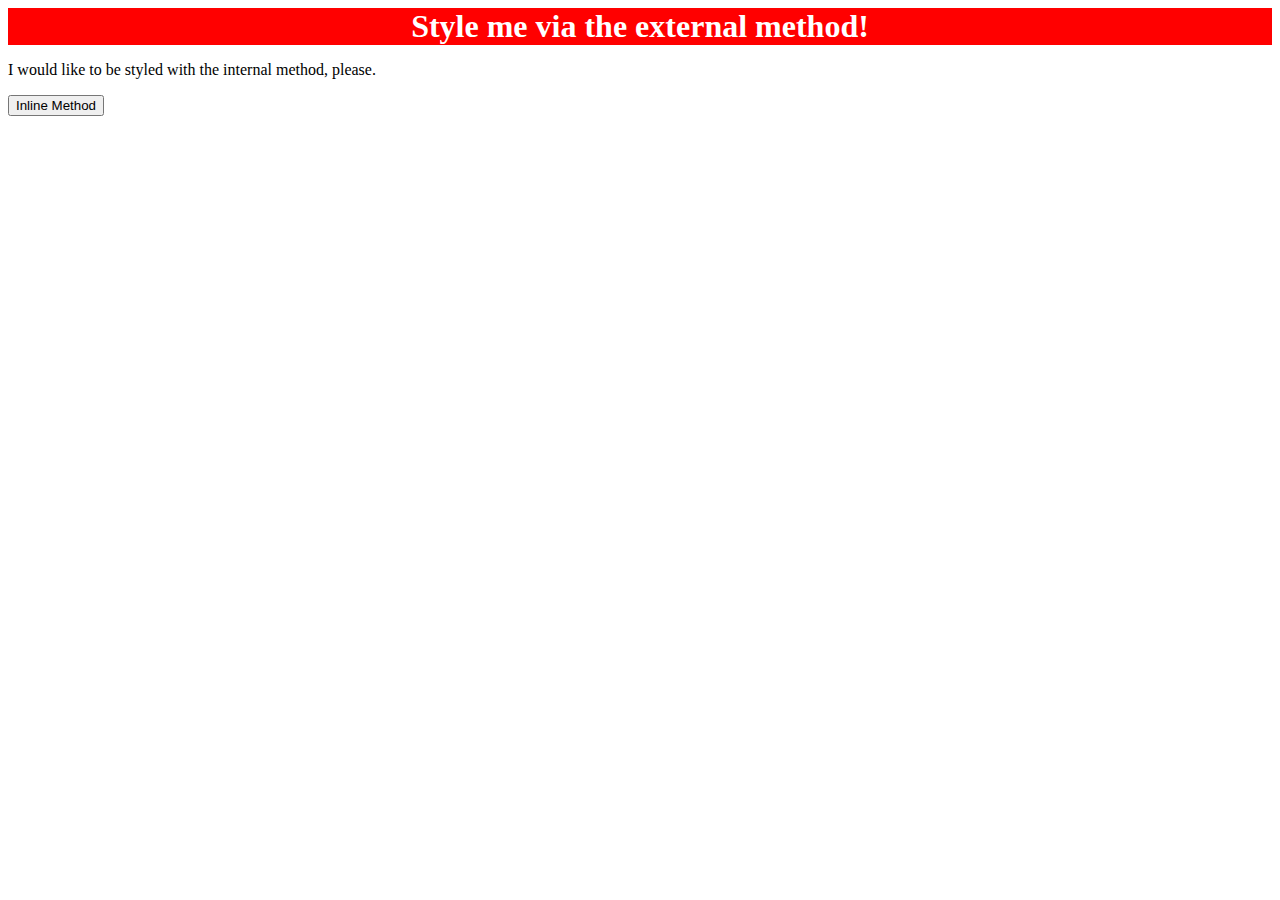
<file: foundations/01-css-methods/index.html>
<!DOCTYPE html>
<html lang="en">
  <head>
    <meta charset="UTF-8">
    <meta http-equiv="X-UA-Compatible" content="IE=edge">
    <meta name="viewport" content="width=device-width, initial-scale=1.0">
    <link rel="stylesheet" href="styles.css" />
    <title>Methods for Adding CSS</title>
    </style>
  </head>
  <body>
    <div>Style me via the external method!</div>
    <p>I would like to be styled with the internal method, please.</p>
    <button>Inline Method</button>
  </body>
</html>
</file>
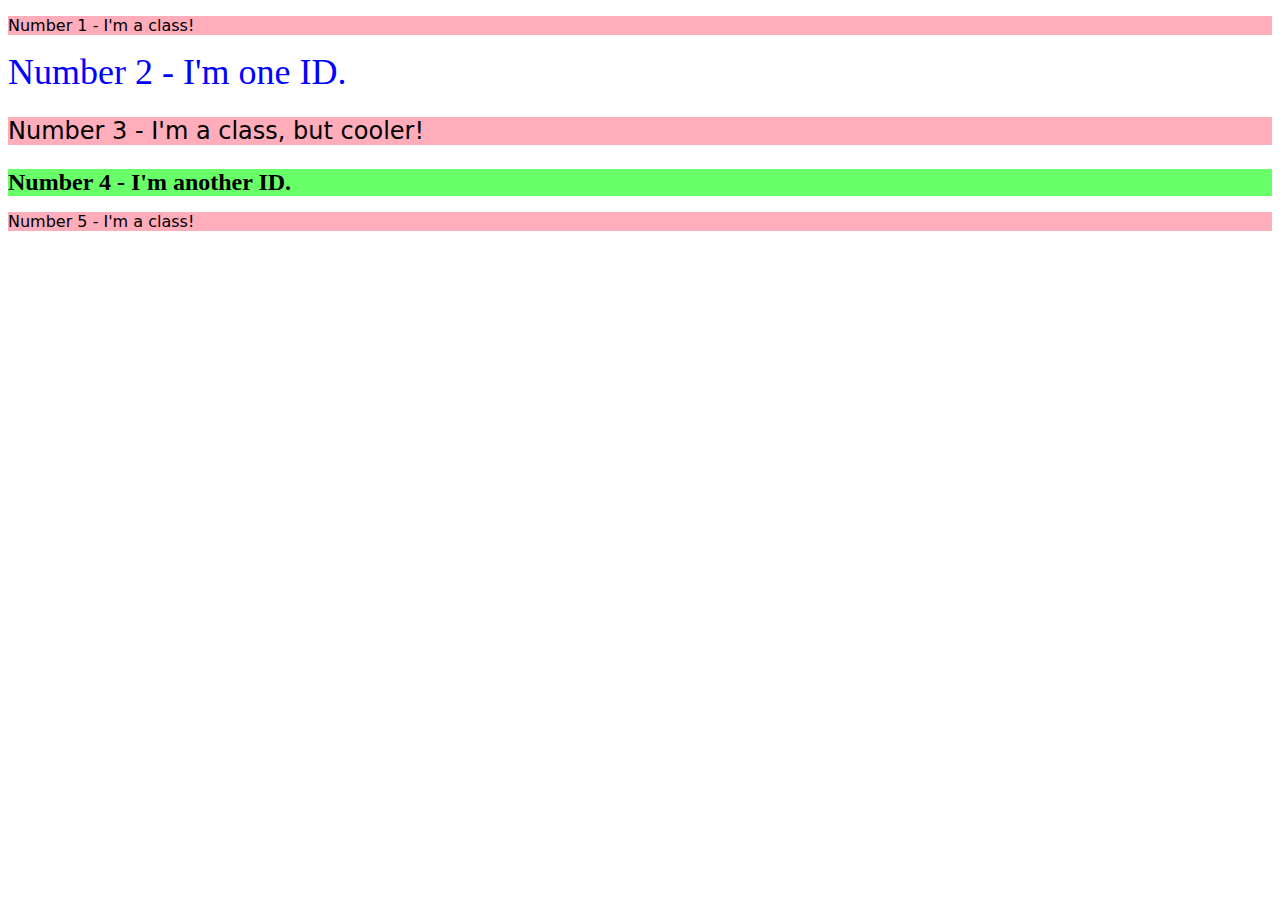
<file: foundations/02-class-id-selectors/index.html>
<!DOCTYPE html>
<html lang="en">
  <head>
    <meta charset="UTF-8">
    <meta http-equiv="X-UA-Compatible" content="IE=edge">
    <meta name="viewport" content="width=device-width, initial-scale=1.0">
    <title>Class and ID Selectors</title>
    <link rel="stylesheet" href="style.css">
  </head>
  <body>
    <p class="odd">Number 1 - I'm a class!</p>
    <div id="second">Number 2 - I'm one ID.</div>
    <p class="odd adjust-font-size">Number 3 - I'm a class, but cooler!</p>
    <div id="fourth" class="adjust-font-size">Number 4 - I'm another ID.</div>
    <p class="odd">Number 5 - I'm a class!</p>
  </body>
</html>
</file>
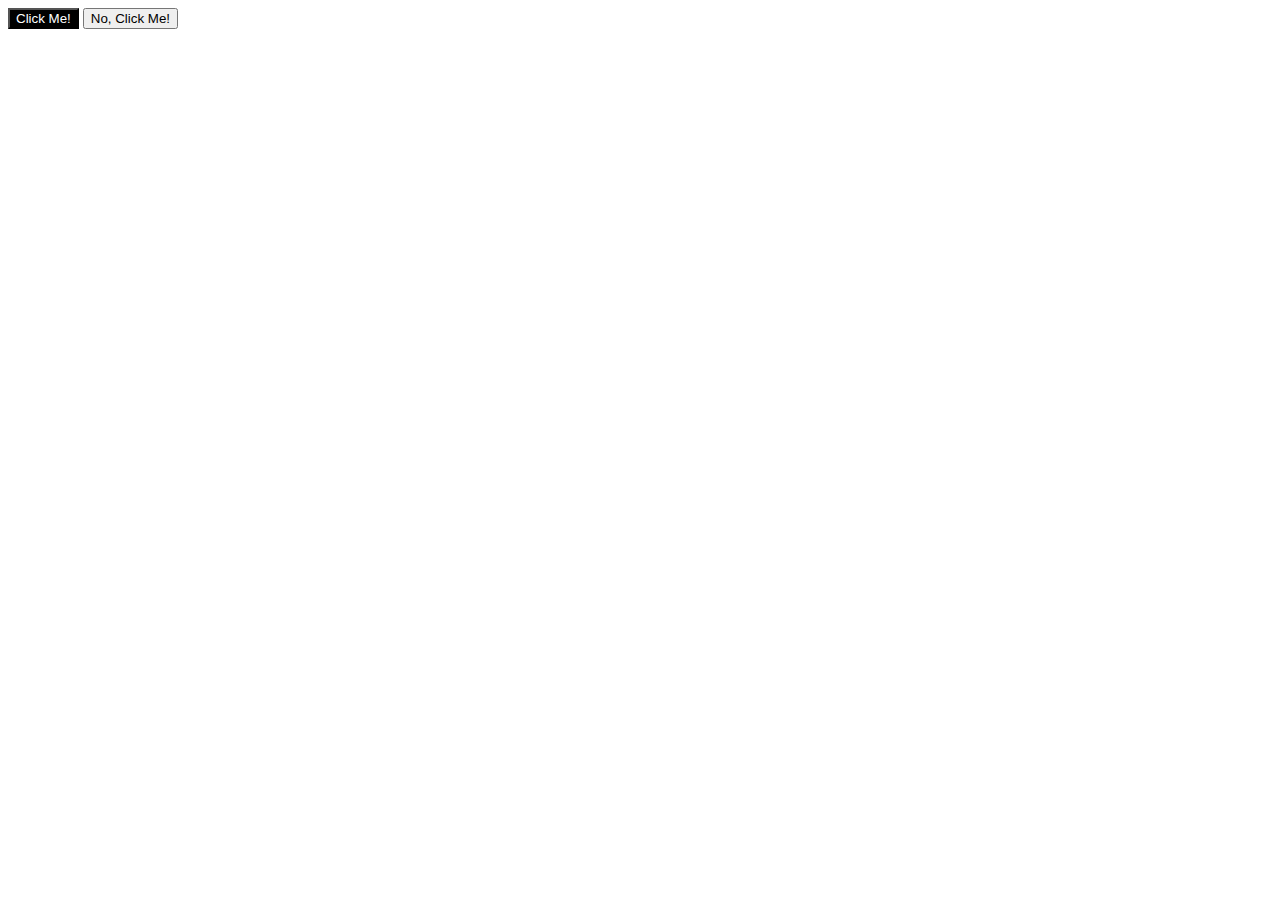
<file: foundations/03-grouping-selectors/index.html>
<!DOCTYPE html>
<html lang="en">
  <head>
    <meta charset="UTF-8">
    <meta http-equiv="X-UA-Compatible" content="IE=edge">
    <meta name="viewport" content="width=device-width, initial-scale=1.0">
    <title>Grouping Selectors</title>
    <link rel="stylesheet" href="style.css">
  </head>
  <body>
    <button class="click_me">Click Me!</button>
    <button class="no_click_me">No, Click Me!</button>
  </body>
</html>
</file>
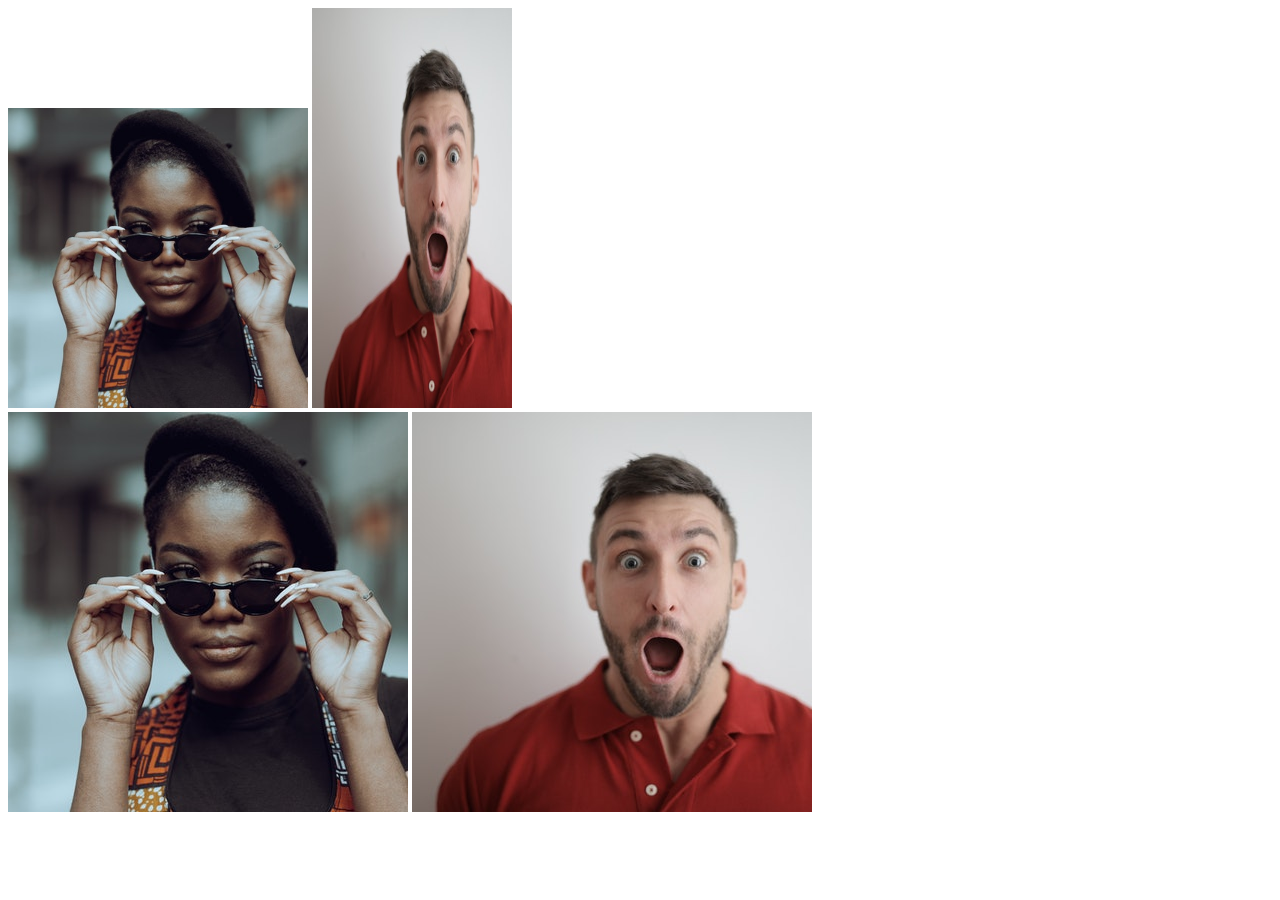
<file: foundations/04-chaining-selectors/index.html>
<!DOCTYPE html>
<html lang="en">
  <head>
    <meta charset="UTF-8">
    <meta http-equiv="X-UA-Compatible" content="IE=edge">
    <meta name="viewport" content="width=device-width, initial-scale=1.0">
    <title>Chaining Selectors</title>
    <link rel="stylesheet" href="style.css">
  </head>
  <body>
    <!-- Check image source path. Review Foundations lesson - Links and Images -->
    <!-- Use the classes BELOW this line -->
    <div>
      <img class="avatar proportioned" src="images/pexels-katho-mutodo-8434791.jpg" alt="Woman with glasses">
      <img class="avatar distorted" src="images/pexels-andrea-piacquadio-3777931.jpg" alt="Man with surprised expression">
    </div>
    <!-- Use the classes ABOVE this line -->
    <div>
      <img class="original proportioned" src="images/pexels-katho-mutodo-8434791.jpg" alt="Woman with glasses">
      <img class="original distorted" src="images/pexels-andrea-piacquadio-3777931.jpg" alt="Man with surprised expression">
    </div>
  </body>
</html>
</file>
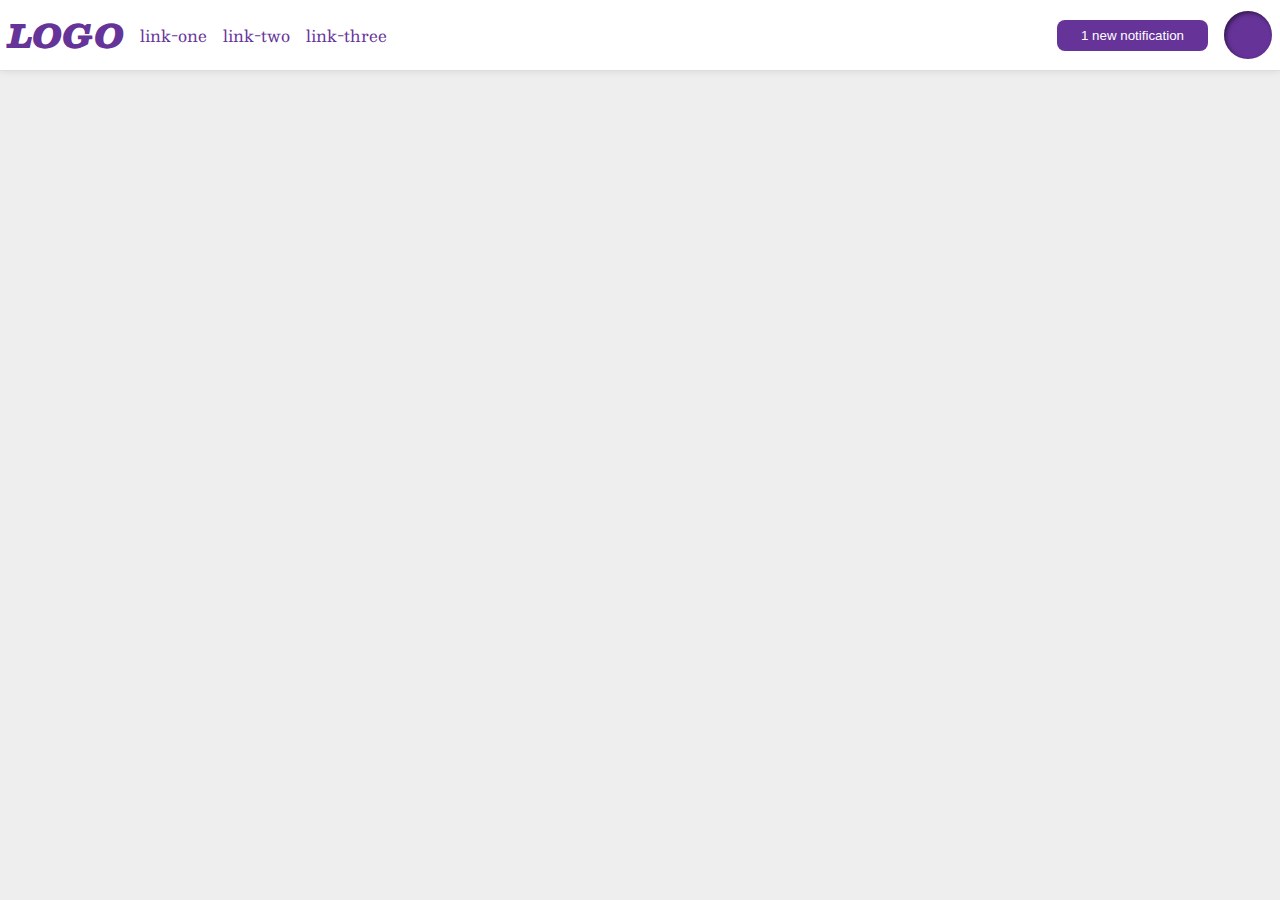
<file: foundations/flex/03-flex-header-2/index.html>
<!DOCTYPE html>
<html lang="en">
  <head>
    <meta charset="UTF-8">
    <meta http-equiv="X-UA-Compatible" content="IE=edge">
    <meta name="viewport" content="width=device-width, initial-scale=1.0">
    <title>Flex Header 2</title>
    <link rel="stylesheet" href="style.css">
  </head>
  <body>
    <div class="header">
      <div class="logo-links">
        <div class="logo">
          LOGO
        </div>
        <ul class="links">
          <li><a href="https://google.com">link-one</a></li>
          <li><a href="https://google.com">link-two</a></li>
          <li><a href="https://google.com">link-three</a></li>
        </ul>
      </div>
      <div class="notifications-profile-image">
        <button class="notifications">
        1 new notification
        </button>
        <div class="profile-image"></div>
      </div>
    </div>
  </body>
</html>
</file>
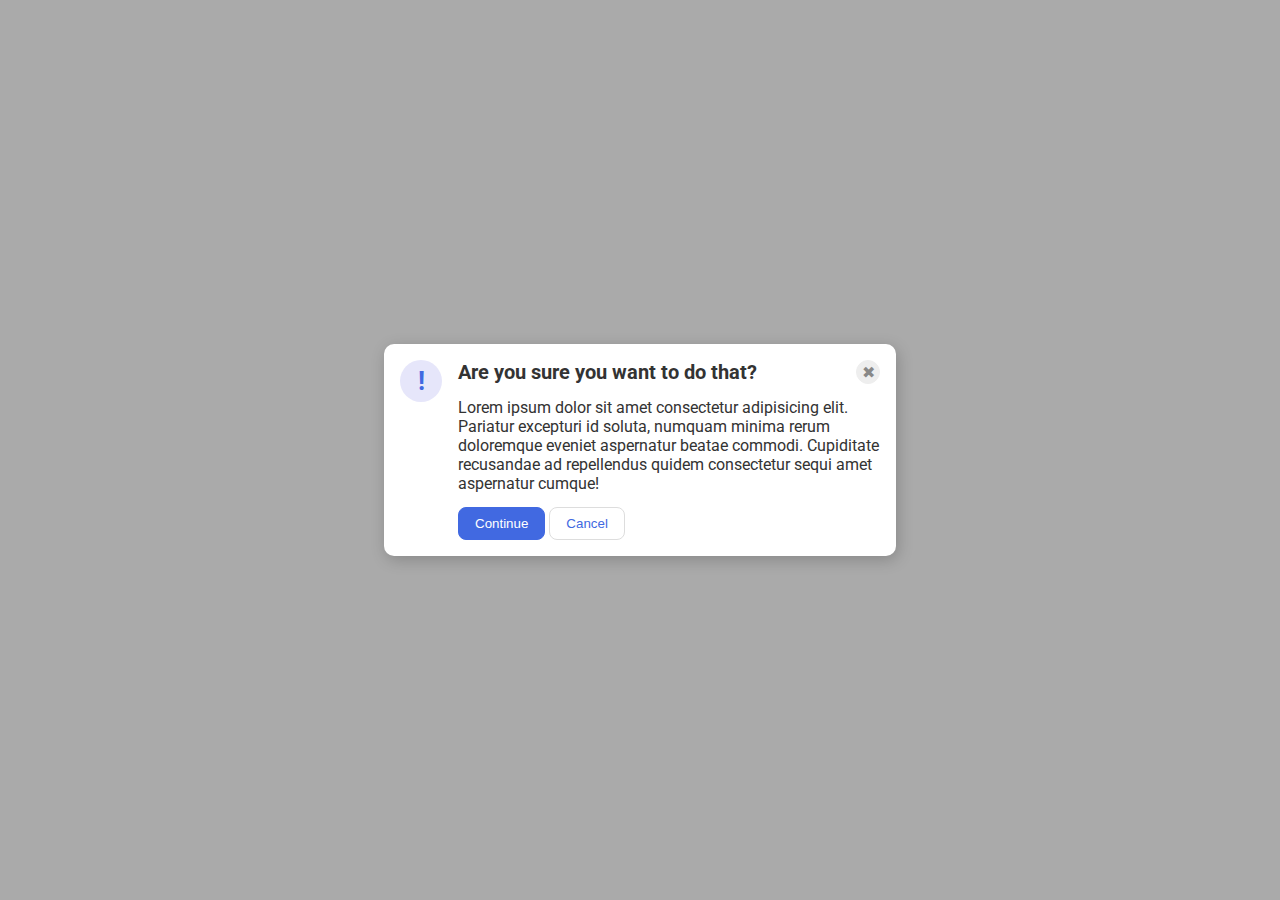
<file: foundations/flex/05-flex-modal/index.html>
<!DOCTYPE html>
<html lang="en">
  <head>
    <meta charset="UTF-8">
    <meta http-equiv="X-UA-Compatible" content="IE=edge">
    <meta name="viewport" content="width=device-width, initial-scale=1.0">
    <link rel="stylesheet" href="style.css">
    <title>Modal</title>
  </head>
  <body>
    <div class="modal">
      <div class="icon">!</div>
      <div class="right-container">
        <div class="header-close-button-container">
          <div class="header">Are you sure you want to do that?</div>
          <button class="close-button">✖</button>
        </div>
        <div class="text">Lorem ipsum dolor sit amet consectetur adipisicing elit. Pariatur excepturi id soluta, numquam minima rerum doloremque eveniet aspernatur beatae commodi. Cupiditate recusandae ad repellendus quidem consectetur sequi amet aspernatur cumque!</div>
        <div class="button-container">
          <button class="continue">Continue</button>
          <button class="cancel">Cancel</button>
        </div>
      </div>
    </div>
  </body>
</html>
</file>
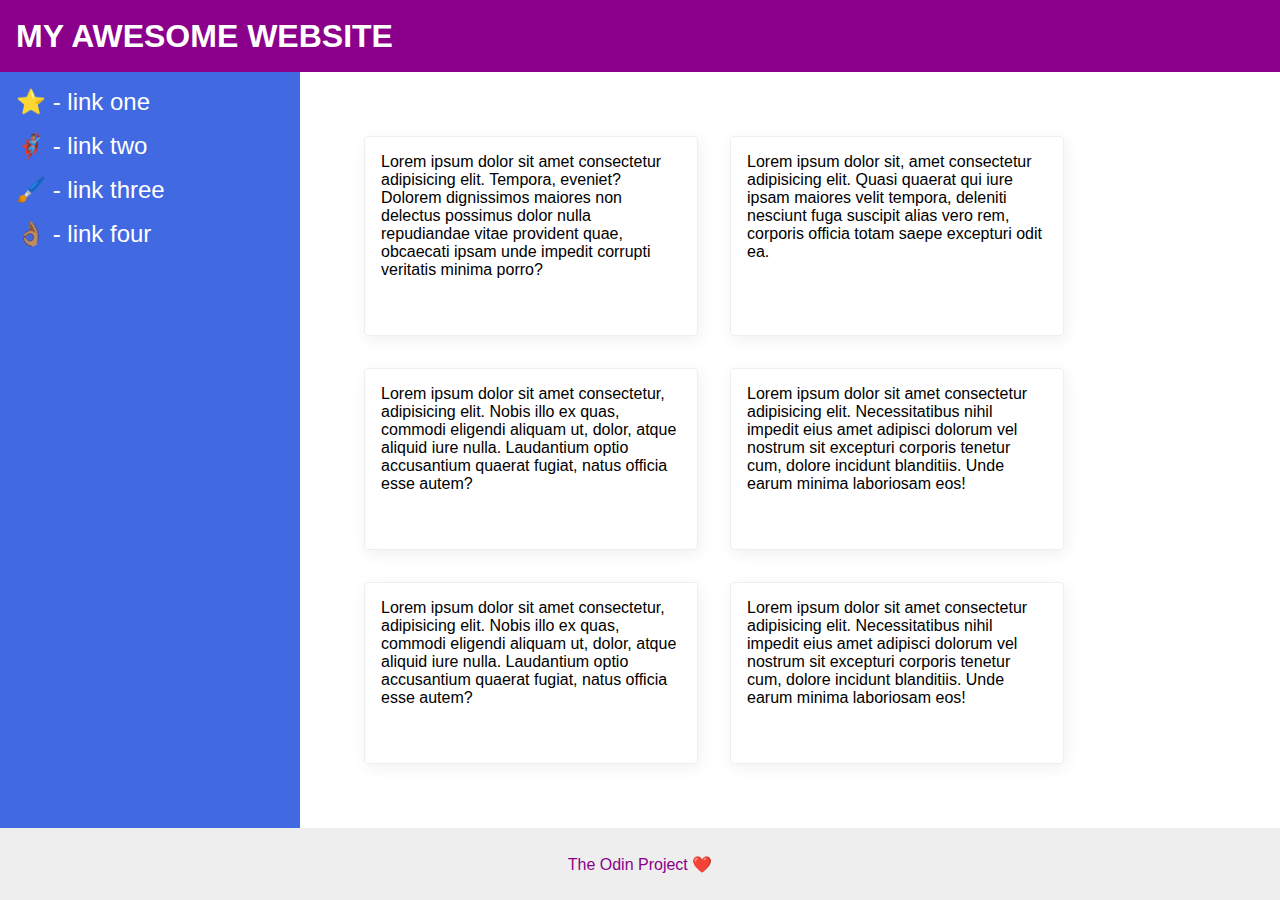
<file: foundations/flex/07-flex-layout-2/index.html>
<!DOCTYPE html>
<html lang="en">
  <head>
    <meta charset="UTF-8">
    <meta http-equiv="X-UA-Compatible" content="IE=edge">
    <meta name="viewport" content="width=device-width, initial-scale=1.0">
    <title>The Holy Grail</title>
    <link rel="stylesheet" href="style.css">
  </head>
  <body>
    <div class="header">
      MY AWESOME WEBSITE
    </div>
    
    <div class="middle-container">
      <div class="sidebar">
        <ul>
          <li><a href="#">⭐ - link one</a></li>
          <li><a href="#">🦸🏽‍♂️ - link two</a></li>
          <li><a href="#">🖌️ - link three</a></li>
          <li><a href="#">👌🏽 - link four</a></li>
        </ul>
      </div>

      <div class="content">
        <div class="card">Lorem ipsum dolor sit amet consectetur adipisicing elit. Tempora, eveniet? Dolorem dignissimos maiores non delectus possimus dolor nulla repudiandae vitae provident quae, obcaecati ipsam unde impedit corrupti veritatis minima porro?</div>
        <div class="card">Lorem ipsum dolor sit, amet consectetur adipisicing elit. Quasi quaerat qui iure ipsam maiores velit tempora, deleniti nesciunt fuga suscipit alias vero rem, corporis officia totam saepe excepturi odit ea.</div>
        <div class="card">Lorem ipsum dolor sit amet consectetur, adipisicing elit. Nobis illo ex quas, commodi eligendi aliquam ut, dolor, atque aliquid iure nulla. Laudantium optio accusantium quaerat fugiat, natus officia esse autem?</div>
        <div class="card">Lorem ipsum dolor sit amet consectetur adipisicing elit. Necessitatibus nihil impedit eius amet adipisci dolorum vel nostrum sit excepturi corporis tenetur cum, dolore incidunt blanditiis. Unde earum minima laboriosam eos!</div>
        <div class="card">Lorem ipsum dolor sit amet consectetur, adipisicing elit. Nobis illo ex quas, commodi eligendi aliquam ut, dolor, atque aliquid iure nulla. Laudantium optio accusantium quaerat fugiat, natus officia esse autem?</div>
        <div class="card">Lorem ipsum dolor sit amet consectetur adipisicing elit. Necessitatibus nihil impedit eius amet adipisci dolorum vel nostrum sit excepturi corporis tenetur cum, dolore incidunt blanditiis. Unde earum minima laboriosam eos!</div>
      </div>
    </div>

    <div class="footer">
      The Odin Project ❤️
    </div>
  </body>
</html>
</file>
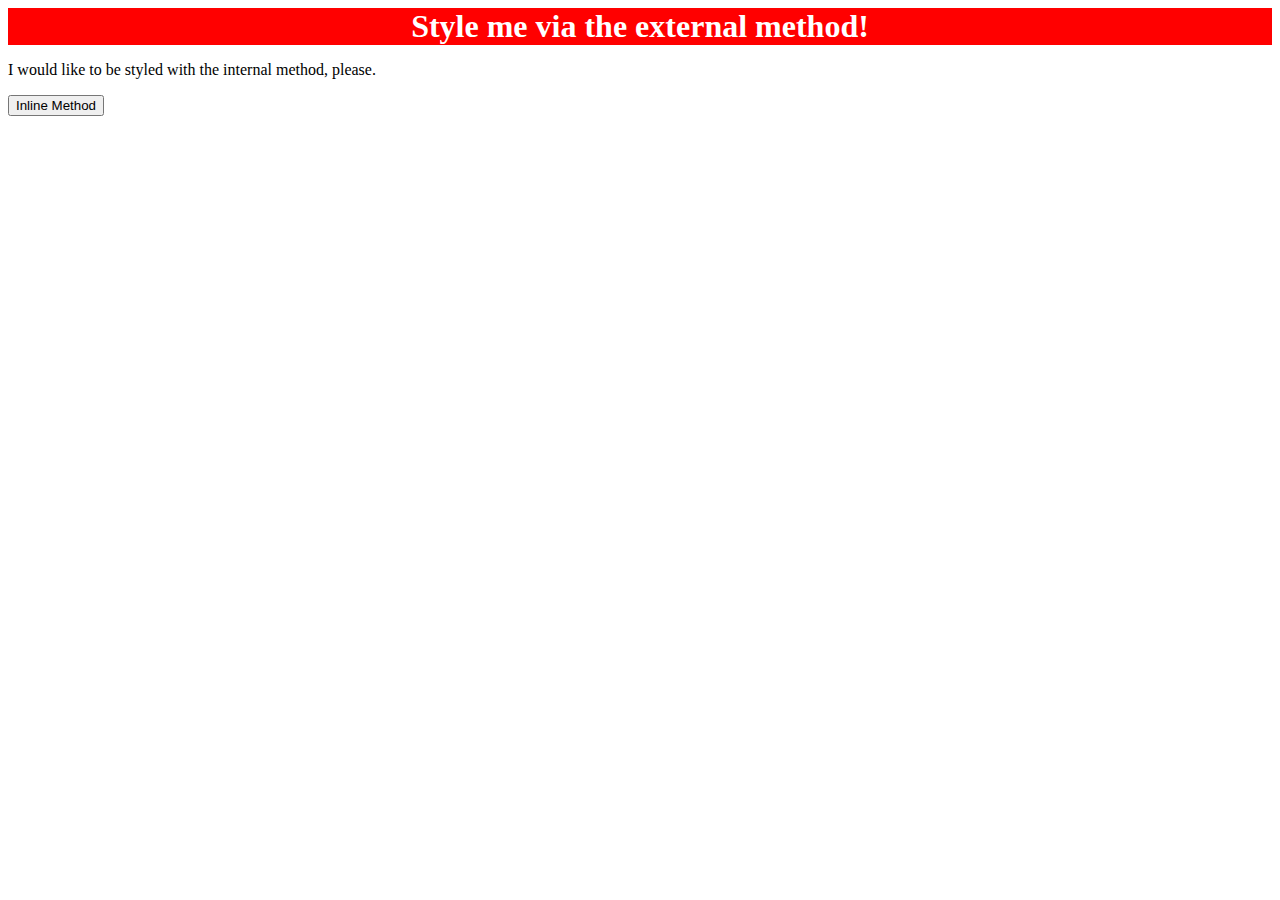
<file: foundations/intro-to-css/01-css-methods/index.html>
<!DOCTYPE html>
<html lang="en">
  <head>
    <meta charset="UTF-8">
    <meta http-equiv="X-UA-Compatible" content="IE=edge">
    <meta name="viewport" content="width=device-width, initial-scale=1.0">
    <link rel="stylesheet" href="style.css">
    <title>Methods for Adding CSS</title>
  </head>
  <body>
    <div>Style me via the external method!</div>
    <p>I would like to be styled with the internal method, please.</p>
    <button>Inline Method</button>
  </body>
</html>
</file>
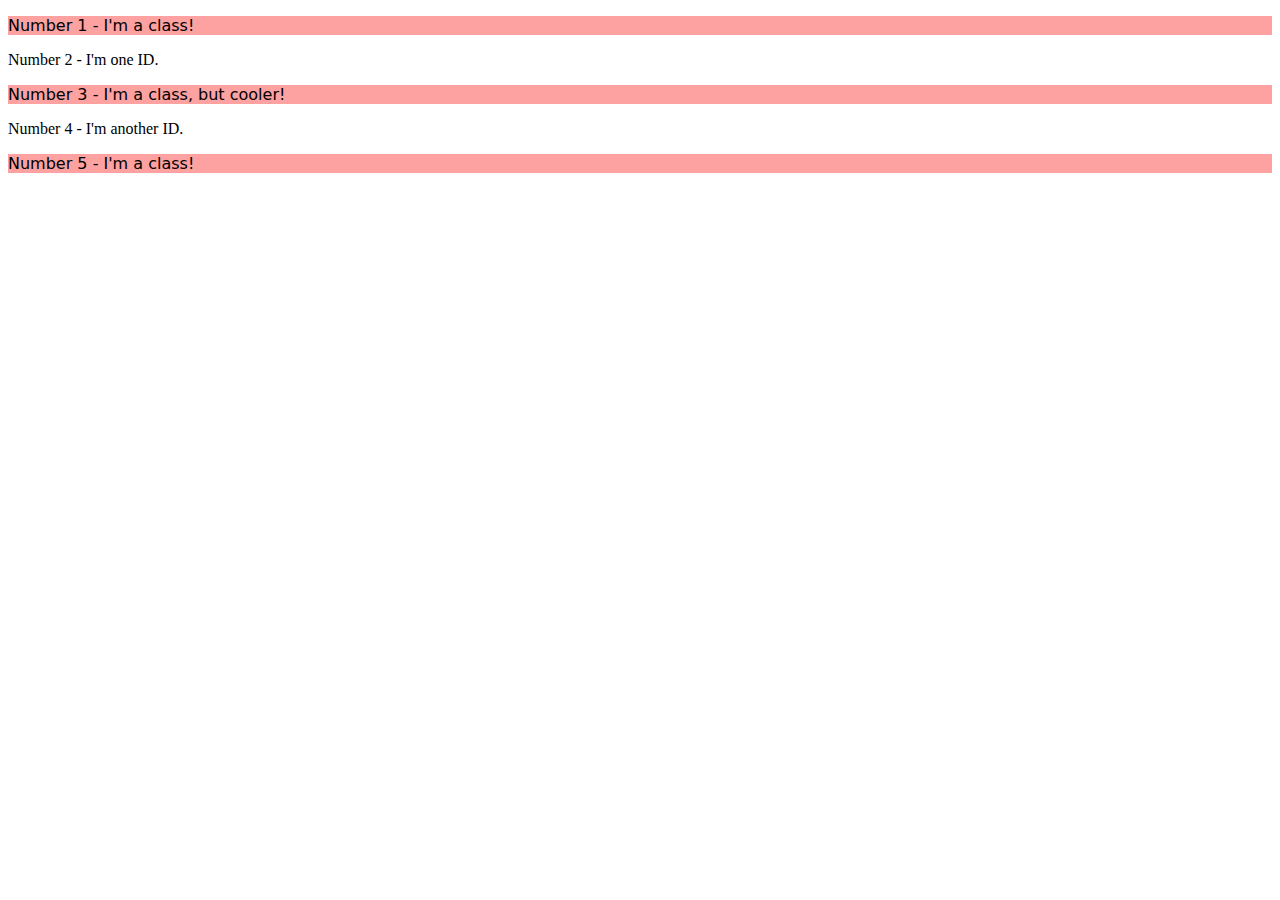
<file: foundations/intro-to-css/02-class-id-selectors/index.html>
<!DOCTYPE html>
<html lang="en">
  <head>
    <meta charset="UTF-8">
    <meta http-equiv="X-UA-Compatible" content="IE=edge">
    <meta name="viewport" content="width=device-width, initial-scale=1.0">
    <title>Class and ID Selectors</title>
    <link rel="stylesheet" href="style.css">
  </head>
  <body>
    <p class="odd">Number 1 - I'm a class!</p>
    <div>Number 2 - I'm one ID.</div>
    <p class="odd">Number 3 - I'm a class, but cooler!</p>
    <div>Number 4 - I'm another ID.</div>
    <p class="odd">Number 5 - I'm a class!</p>
  </body>
</html>
</file>
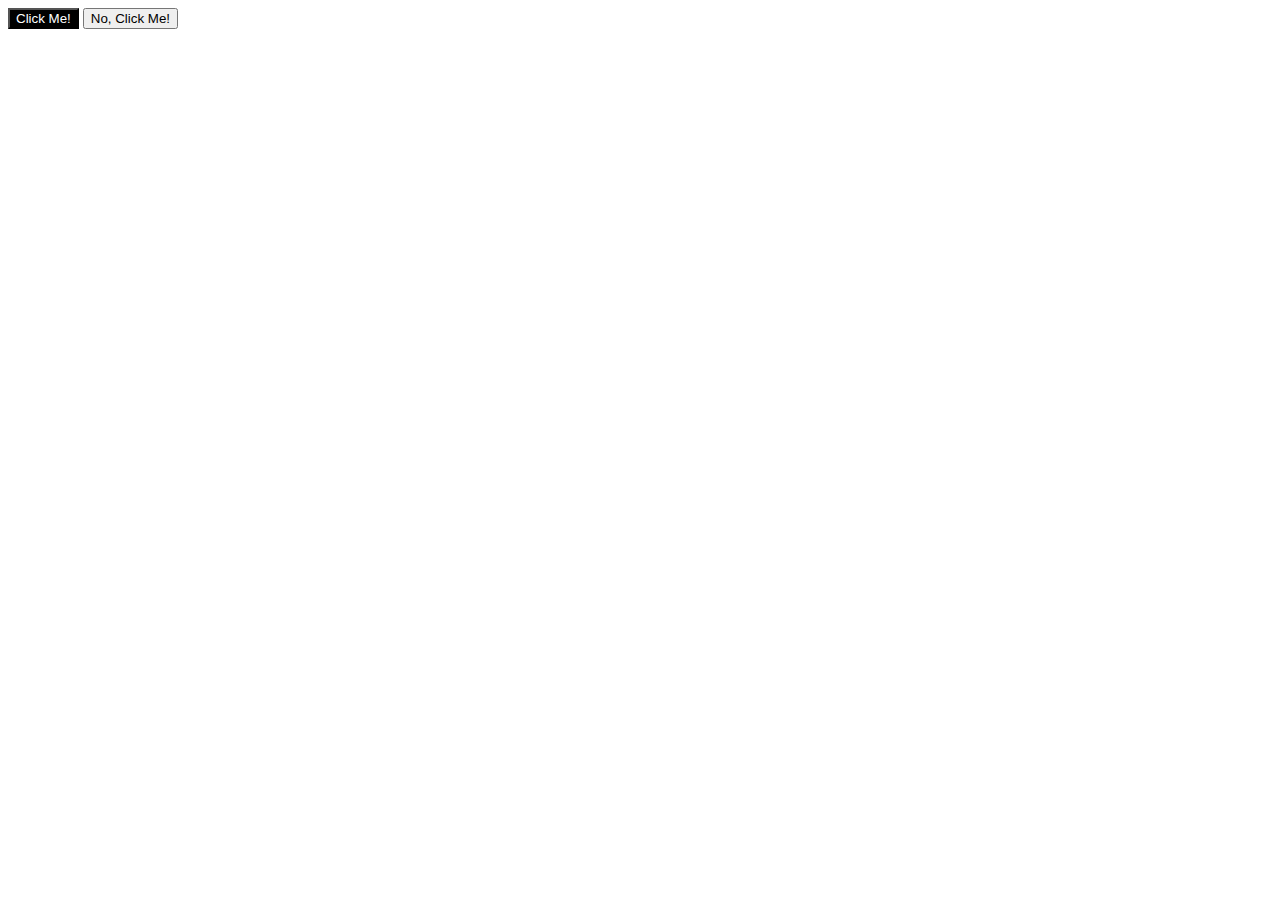
<file: foundations/intro-to-css/03-grouping-selectors/index.html>
<!DOCTYPE html>
<html lang="en">
  <head>
    <meta charset="UTF-8">
    <meta http-equiv="X-UA-Compatible" content="IE=edge">
    <meta name="viewport" content="width=device-width, initial-scale=1.0">
    <title>Grouping Selectors</title>
    <link rel="stylesheet" href="style.css">
  </head>
  <body>
    <button class="white-on-black">Click Me!</button>
    <button>No, Click Me!</button>
  </body>
</html>
</file>
<file: foundations/01-css-methods/styles.css>
div {
  color: white;
  background-color: red;
  font-size: 32px;
  text-align: center;
  font-weight: bold;
}
</file>
<file: foundations/02-class-id-selectors/style.css>
.odd {
  background-color: #ffacbb;
  font-family: "Verdana", "DejaVu Sans", "sans-serif";
}

#second {
  color: #0000ff;
  font-size: 36px;
}

.adjust-font-size {
  font-size: 24px;
}

#fourth {
  background-color: #68ff68;
  font-weight: bold;
}
</file>
<file: foundations/03-grouping-selectors/style.css>
.click_me {
  background-color: black;
  color: white;
}
</file>
<file: foundations/04-chaining-selectors/style.css>
.avatar.proportioned {
  width: 300px;
  height: auto;
}

.avatar.distorted {
  width: 200px;
  height: 400px;
}
</file>
<file: foundations/flex/03-flex-header-2/style.css>
/* this is some magical font-importing.  
you'll learn about it later. */
@import url('https://fonts.googleapis.com/css2?family=Besley:ital,wght@0,400;1,900&display=swap');

body {
  margin: 0;
  background: #eee;
  font-family: Besley, serif;
}

.header {
  background: white;
  border-bottom: 1px solid #ddd;
  box-shadow: 0 0 8px rgba(0,0,0,.1);
  padding: 8px;
  display: flex;
  justify-content: space-between;
}

.logo-links, .notifications-profile-image {
  display: flex;
  gap: 16px;
  align-items: center;
}

.profile-image {
  background: rebeccapurple;
  box-shadow: inset 2px 2px 4px rgba(0,0,0,.5);
  border-radius: 50%;
  width: 48px;
  height: 48px;
}

.logo {
  color: rebeccapurple;
  font-size: 32px;
  font-weight: 900;
  font-style: italic;
}

button {
  border: none;
  border-radius: 8px;
  background: rebeccapurple;
  color: white;
  padding: 8px 24px;
}

a {
  /* this removes the line under our links */
  text-decoration: none;
  color: rebeccapurple;
}

ul {
  list-style-type: none;
  margin: 0;
  padding: 0;
  display: flex;
  gap: 16px;
}
</file>
<file: foundations/flex/05-flex-modal/style.css>
@import url('https://fonts.googleapis.com/css2?family=Roboto:wght@400;700&display=swap');

html, body {
  height: 100%;
}

body {
  font-family: Roboto, sans-serif;
  margin: 0;
  background: #aaa;
  color: #333;
  /* I'll give you this one for free lol */
  display: flex;
  align-items: center;
  justify-content: center;
}

.modal {
  background: white;
  width: 480px;
  border-radius: 10px;
  box-shadow: 2px 4px 16px rgba(0,0,0,.2);
  padding: 16px;
  display: flex;
  gap: 16px;
}

.icon {
  color: royalblue;
  font-size: 26px;
  font-weight: 700;
  background: lavender;
  width: 42px;
  height: 42px;
  border-radius: 50%;
  display: flex;
  align-items: center;
  justify-content: center;
  flex-shrink: 0;
}

.right-container {
  display: flex;
  flex-direction: column;
  gap: 14px;
}

.header-close-button-container {
  display: flex;
  justify-content: space-between;
  align-items: center;
}

.header {
  font-size: 20px;
  font-weight: bold;
}

.close-button {
  background: #eee;
  border-radius: 50%;
  color: #888;
  font-weight: 400;
  font-size: 16px;
  height: 24px;
  width: 24px;
  display: flex;
  align-items: center;
  justify-content: center;
  border: 1px solid #eee;
  padding: 0;
}

button {
  cursor: pointer;
  padding: 8px 16px;
  border-radius: 8px;
}

button.continue {
  background: royalblue;
  border: 1px solid royalblue;
  color: white;
}

button.cancel {
  background: white;
  border: 1px solid #ddd;
  color: royalblue;
}
</file>
<file: foundations/flex/07-flex-layout-2/style.css>
body {
  font-family: -apple-system, BlinkMacSystemFont, 'Segoe UI', Roboto, Oxygen, Ubuntu, Cantarell, 'Open Sans', 'Helvetica Neue', sans-serif;
  margin: 0;
  min-height: 100vh;
  display: flex;
  flex-direction: column;
}

.header {
  height: 72px;
  background: darkmagenta;
  color: white;
  font-size: 32px;
  font-weight: 900;
  display: flex;
  align-items: center;
  padding-left: 16px;
}

.middle-container {
  display: flex;
  flex-grow: 1;
}

.sidebar {
  width: 300px;
  background: royalblue;
  box-sizing: border-box;
  flex-shrink: 0;
  padding: 16px;
}

.content {
  padding: 48px;
  display: flex;
  flex-wrap: wrap;
}

.card {
  border: 1px solid #eee;
  box-shadow: 2px 4px 16px rgba(0,0,0,.06);
  border-radius: 4px;
  margin: 16px;
  padding: 16px;
  width: 300px;
}

.footer {
  height: 72px;
  background: #eee;
  color: darkmagenta;
  display: flex;
  justify-content: center;
  align-items: center;
}

ul {
  list-style: none;
  margin: 0;
  padding: 0;
  display: flex;
  flex-direction: column;
  gap: 16px;
}

a {
  text-decoration: none;
  color: white;
  font-size: 24px;
}
</file>
<file: foundations/intro-to-css/01-css-methods/style.css>
div {
  font-size: 32px;
  font-weight: bold;
  text-align: center;
  color: white;
  background-color: red;
}
</file>
<file: foundations/intro-to-css/02-class-id-selectors/style.css>
.odd {
  background-color: #fda1a1;
  font-family: "Verdana", "DejaVu Sans", "sans-serif";
}
</file>
<file: foundations/intro-to-css/03-grouping-selectors/style.css>
.white-on-black {
  color: white;
  background-color: black;
}
</file>
